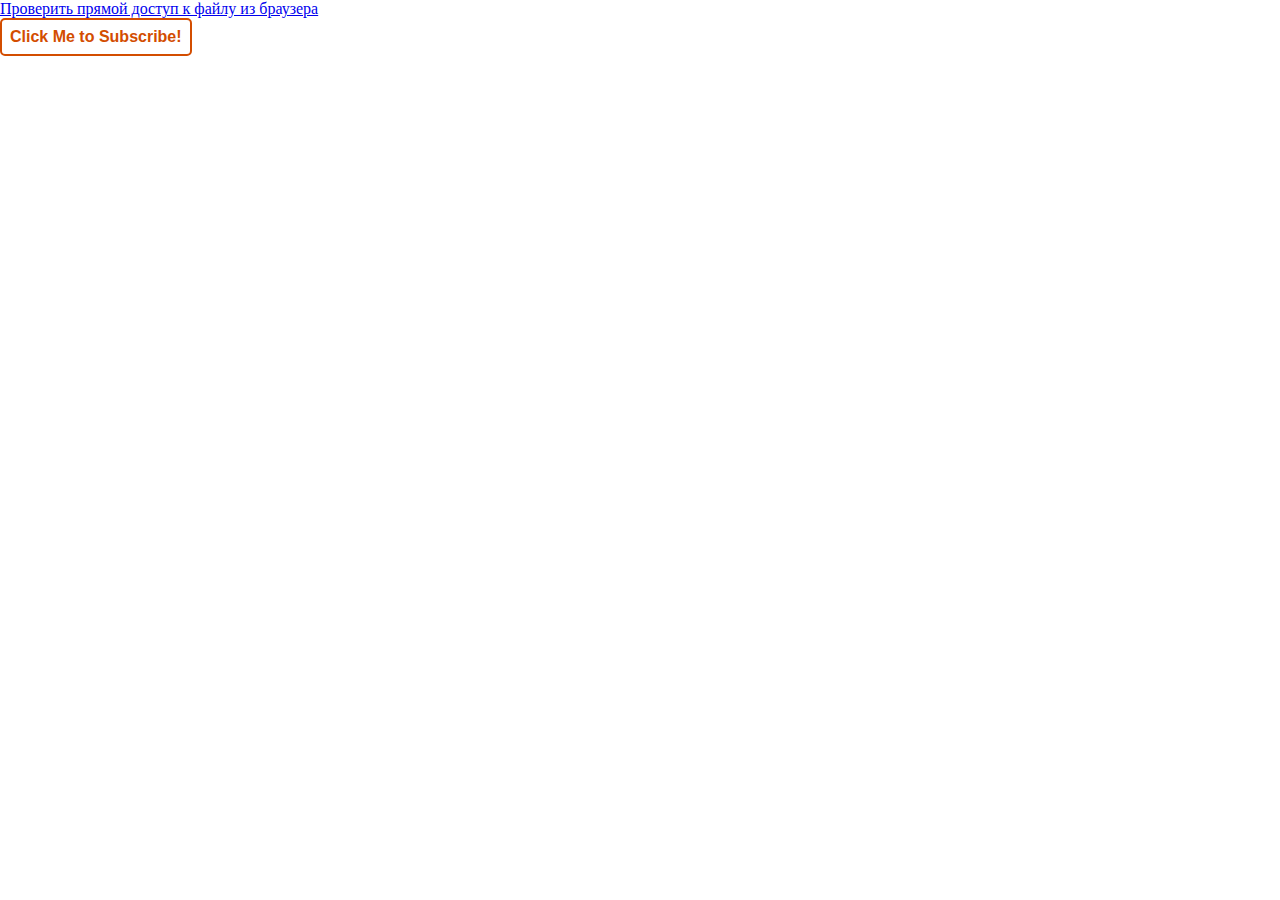
<file: index.html>
<!DOCTYPE html>
<html lang="en">
<head>
    <meta charset="UTF-8">
    <title>Document</title>
    <link rel="stylesheet" href="css/subscribe.css">
    <script src="https://code.jquery.com/jquery-3.1.0.min.js"   integrity="sha256-cCueBR6CsyA4/9szpPfrX3s49M9vUU5BgtiJj06wt/s="   crossorigin="anonymous"></script> 
</head>
<body>
   <a href="users/subscribers.csv">Проверить прямой доступ к файлу из браузера</a><br/>
   <button id="subscribe">Click Me to Subscribe!</button>
   <script src="js/subscribe.js"></script>
</body>
</html>
</file>
<file: css/subscribe.css>
html,
body {
    width: 100%;
    height: 100%;
    margin: 0;
    padding: 0;
}
.overlay {
    width: 100%;
    height: 100%;
    background-color: rgba(28,60,80,.8);
    position: absolute;
    top: 0;
    left: 0;
}

.form-wrapper {
    width: 25rem;
    max-width: 90%;
    background-color: #fff;
    border-radius: 0.3125rem;
    position: fixed;
    top: 50%;
    left: 50%;
    transform: translate(-50%,-50%);
    overflow: hidden;
    font-family: Arial, sans-serif;
    font-weight: bold;
}

form {
    min-width: 75%;
    padding: 12.5%;
}

#form input,
#form .validator {
    font-size: inherit;
    font-weight: inherit;
    border-radius: 0.3125rem;
}

.border-top {
    width: 100%;
    height: 0.3125rem; /*5px/16px*/
    font-size: 0;
    line-height: 0;
    position: absolute;
    top: 0;
    left: 0;
}

.color {
    width: 25%;
    height: 100%;
    display: inline-block;
}

.c-one { background: #00839e; }
.c-two { background: #51b9c1; }
.c-three { background: #fcc374; }
.c-four { background: #e66e94; }

#form input {
    position: relative;
    border: none;
    box-sizing: border-box;
    padding: .75rem 1.25rem;
    width: 100%;
    height: 3.125rem; /*50px/16px*/
    background-color: #f3f5f6;
    box-shadow: inset 0 0.125rem 0 rgba(0, 0, 0, 0.02);
    color: #c1c4c5;
    margin-bottom: 0.625rem; /*10px/16px*/
}

#form input[type=submit] {
    background-color: #2ecc71;
    box-shadow: 0 0.125rem 0 #2ab766;
    color: #fff;
    text-align: center;
    padding: 0.9375rem; /*15px/16px*/
    margin-bottom: 0;
    min-width: 100%;
    cursor: pointer;
}

#form input::-webkit-input-placeholder { color: #c1c4c5; }
#form input:-moz-placeholder { color: #c1c4c5; } /* Firefox 18- */
#form input::-moz-placeholder { color: #c1c4c5; } /* Firefox 19+ */
#form input:-ms-input-placeholder { color: #c1c4c5; }

#form .validator {
    color: crimson;
    padding-left: 1.25rem;
    display: none;
}

.fail,
.success {
    text-align: center;
}

.fail { color: crimson }
.success { color: #2ecc71; }

#subscribe {
    text-align: center;
    color: #d34d00;
    font-weight: bold;
    font-size: 1rem;
    border: 2px solid #d34d00;
    border-radius: 5px;
    padding: 8px;
    background-color: white;
    cursor: pointer;
}

#subscribe:hover {
    color: rgb(20, 153, 153);
    border-color: rgb(20, 153, 153);
}
</file>
